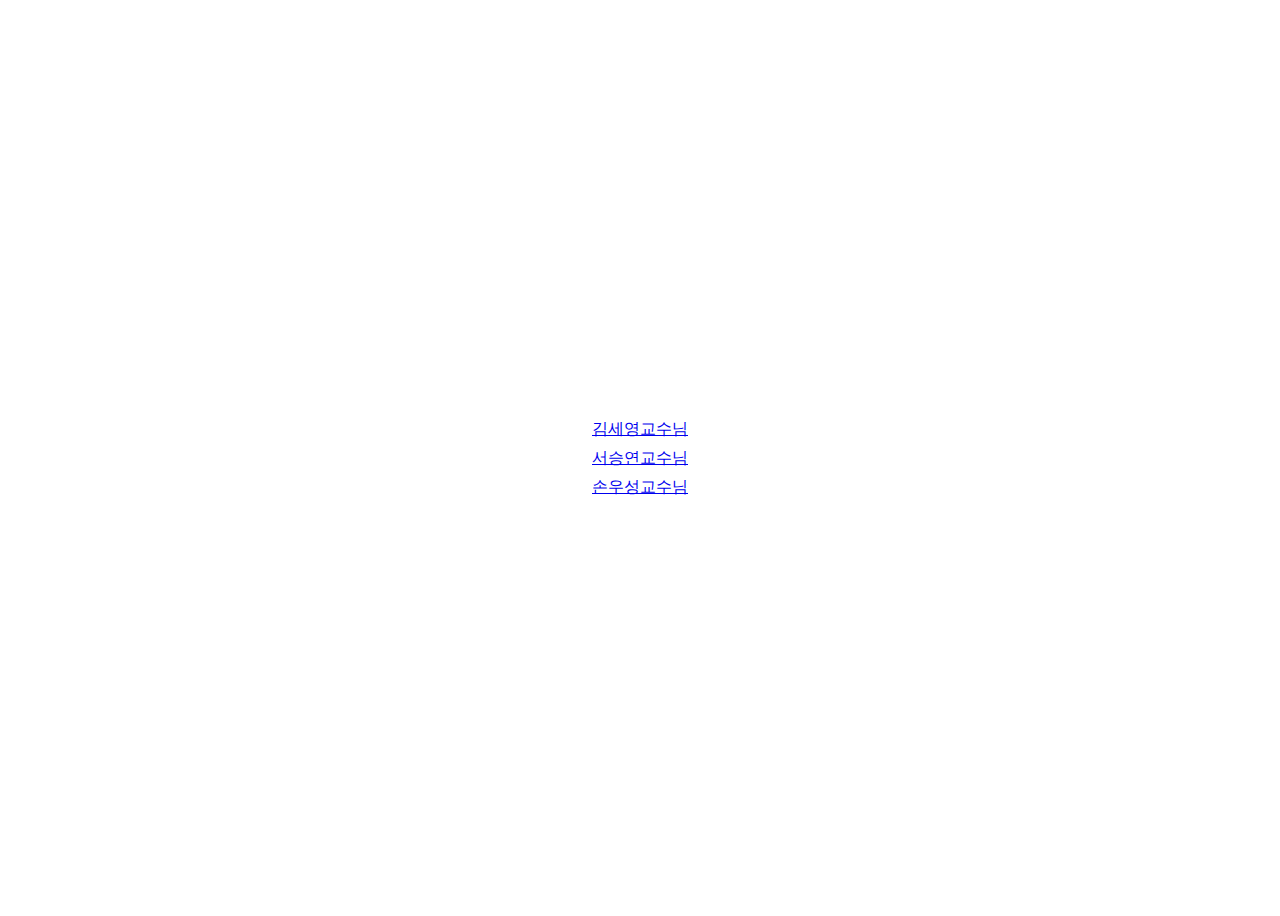
<file: index.html>
<!DOCTYPE html>
<html lang="ko">
  <head>
    <meta charset="UTF-8" />
    <meta http-equiv="X-UA-Compatible" content="IE=edge" />
    <meta name="viewport" content="width=device-width, initial-scale=1.0" />
    <title>Document</title>
    <style>
      body {
        font-size: 1rem;
        height: 100vh;
        display: flex;
        flex-direction: column;
        align-items: center;
        justify-content: center;
        gap: 0.5rem;
      }
    </style>
  </head>
  <body>
    <a href="./KSY/index.html">김세영교수님</a>
    <a href="./SSY/index.html">서승연교수님</a>
    <a href="./SOS/index.html">손우성교수님</a>
  </body>
</html>
</file>
